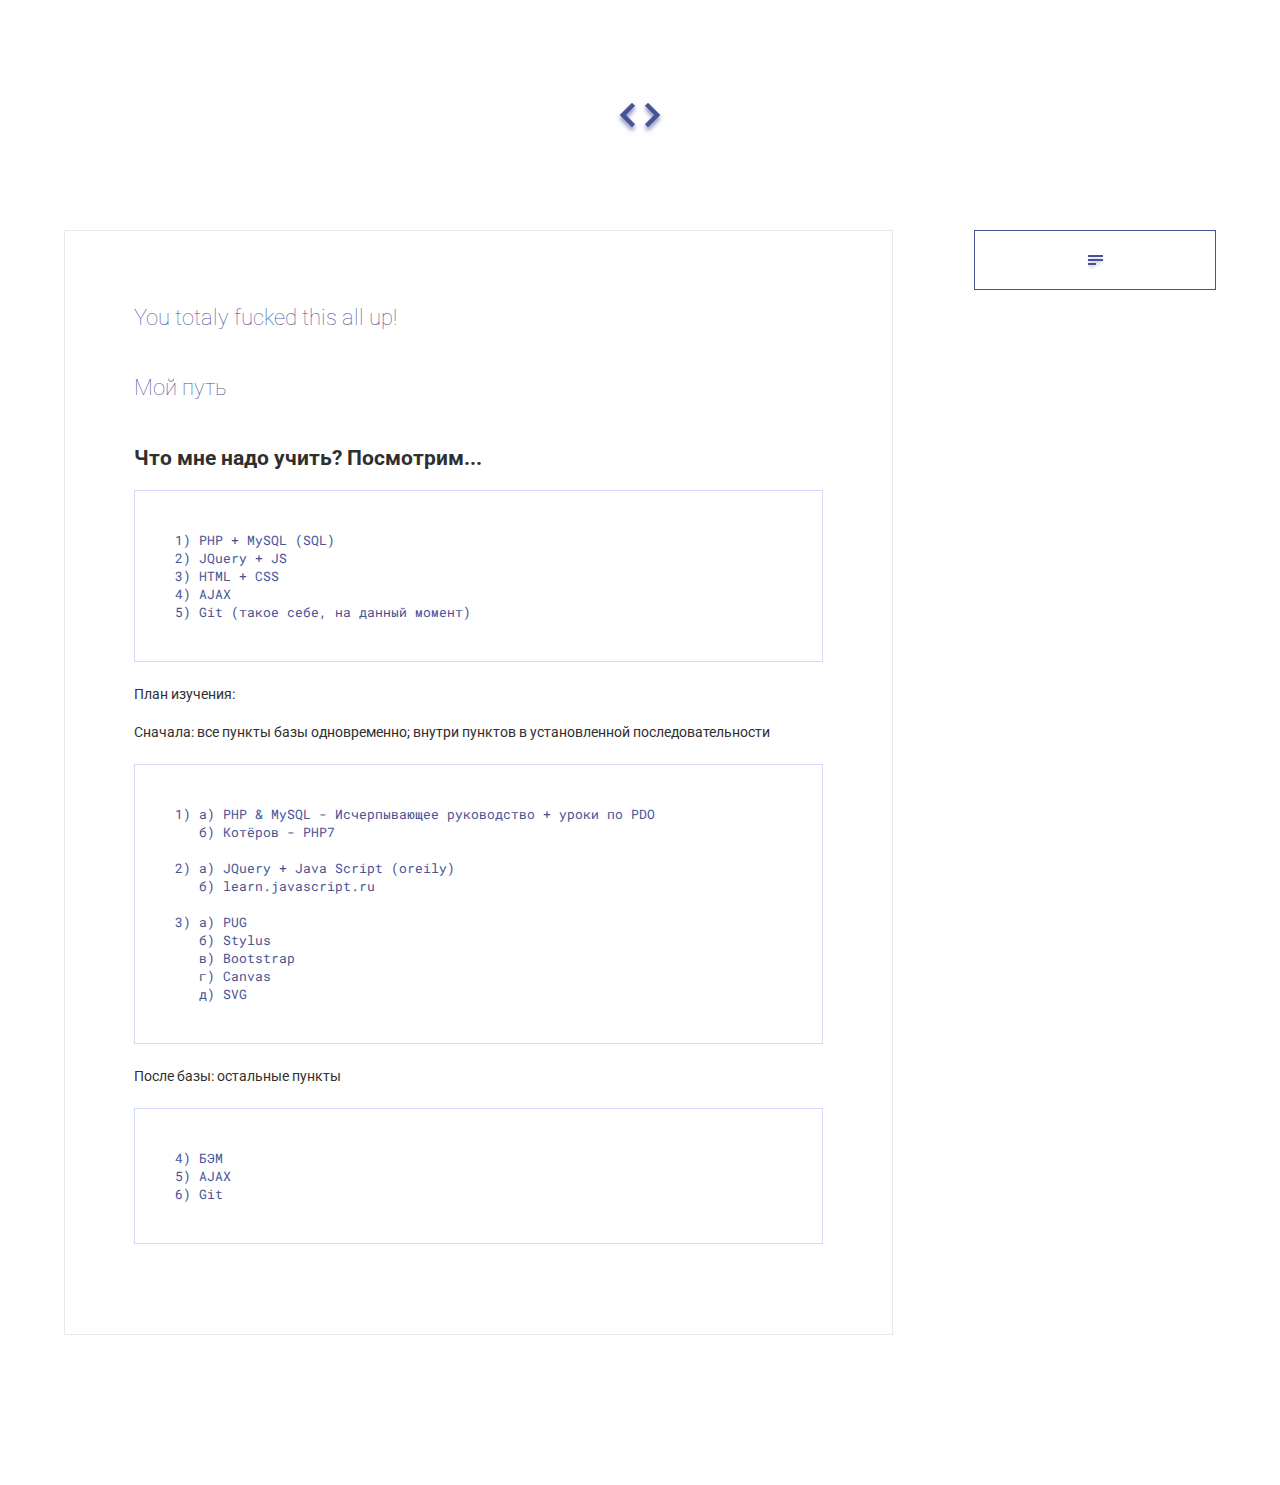
<file: index.html>
<!DOCTYPE html>
<html>
<head>
  <meta charset="utf-8">
  <title>My way</title
  <meta name="viewport" content="width=device-width, user-scalable=no">
  <link rel="stylesheet" href="css/normalize.css">
  <link rel="stylesheet" href="css/main.css">
  <link href="https://fonts.googleapis.com/css?family=Roboto+Mono:300&amp;subset=cyrillic" rel="stylesheet">
  <link href="https://fonts.googleapis.com/css?family=Roboto:100,300&amp;subset=cyrillic-ext" rel="stylesheet">
</head>
<body>
  <div class="main">
    <article>
      <h1>You totaly fucked this all up!</h1>
      <h1>Мой путь</h1>
      <h2>Что мне надо учить? Посмотрим...</h2>
<pre>1) PHP + MySQL (SQL)
2) JQuery + JS
3) HTML + CSS
4) AJAX
5) Git (такое себе, на данный момент)</pre>
      <p>План изучения:</p>
      <p>Сначала: все пункты базы одновременно; внутри пунктов в установленной последовательности</p>
<pre>1) a) PHP &amp; MySQL - Исчерпывающее руководство + уроки по PDO
   б) Котёров - PHP7

2) a) JQuery + Java Script (oreily)
   б) learn.javascript.ru

3) a) PUG
   б) Stylus
   в) Bootstrap
   г) Canvas
   д) SVG
</pre>
<p>После базы: остальные пункты</p>
<pre>4) БЭМ
5) AJAX
6) Git</pre>
    </article>
    <aside>
      <nav>
        <div class="nav-title">
          <div class="menu-logo"></div>
        </div>
        <div class="content">
          <ul>
            <li><a href="https://www.youtube.com/watch?v=LkzUkcjNfzk">Spotlight teaser by Sorax</a></li>
            <li><a href="https://www.youtube.com/watch?v=cAaszUO9Qq8">Zella Day - Fear is real</a></li>
            <li><a href="https://www.youtube.com/watch?v=RA6BnsgcMrM&list=RDRA6BnsgcMrM&index=1">Eminem's show</a></li>
          </ul>
        </div>
      </nav>
    </aside>
    </div>
  <script src="js/main.js" defer></script>
</body>
</html>
</file>
<file: css/main.css>
html {
  font: 14px Roboto, sans-serif, sans-serif;
  color: #2f2f2f;
  line-height: 24px;
  background: url("../img/site-logo.png") center 100px no-repeat;
}
body {
  width: 90%;
  max-width: 1920px;
  margin: 230px auto 0 auto;
}
h1 {
  font-size: 22px;
  font-weight: 100;
  color: #485396;
  margin-bottom: 46px;
}
a {
  color: #485396;
  text-decoration: none;
}
a:hover {
  color: #FFBC0D;
}
li {
  list-style-type: none;
}
pre {
  font: 13px 'Roboto Mono', monospace;
  color: #485396;
  overflow: auto;
  border: 1px solid #d3d9ff;
  padding: 40px;
  margin: 20px 0;
}
aside {
  float: right;
  width: 21%;
}
aside nav {
  overflow: hidden;
  width: 100%;
  height: 60px;
  -webkit-transition: 0.3s;
  -o-transition: 0.3s;
  transition: 0.3s;
}
aside nav:hover {
  height: 600px;
}
aside nav .nav-title {
  text-align: center;
  height: 60px;
  border: 1px solid #485396;
}
aside nav .nav-title:hover {
  background-color: #485396;
}
aside nav .menu-logo {
  display: inline-block;
  background: url("../img/menu-icon.png") center 0px no-repeat;
  width: 25px;
  height: 25px;
  margin-top: 17px;
}
aside nav .nav-title:hover .menu-logo {
  background: url("../img/menu-icon.png") center -30px no-repeat;
}
aside nav .content {
  padding: 5px;
  overflow-y: auto;
  border: 1px solid #e8e8e8;
  border-top: none;
}
article {
  float: left;
  width: 72%;
  border: 1px solid #e8e8e8;
  padding: 60px 6% 70px;
  margin-right: 7%;
}
.main {
  margin-bottom: 150px;
}
.main:after {
  content: "";
  display: table;
  clear: both;
}
</file>
